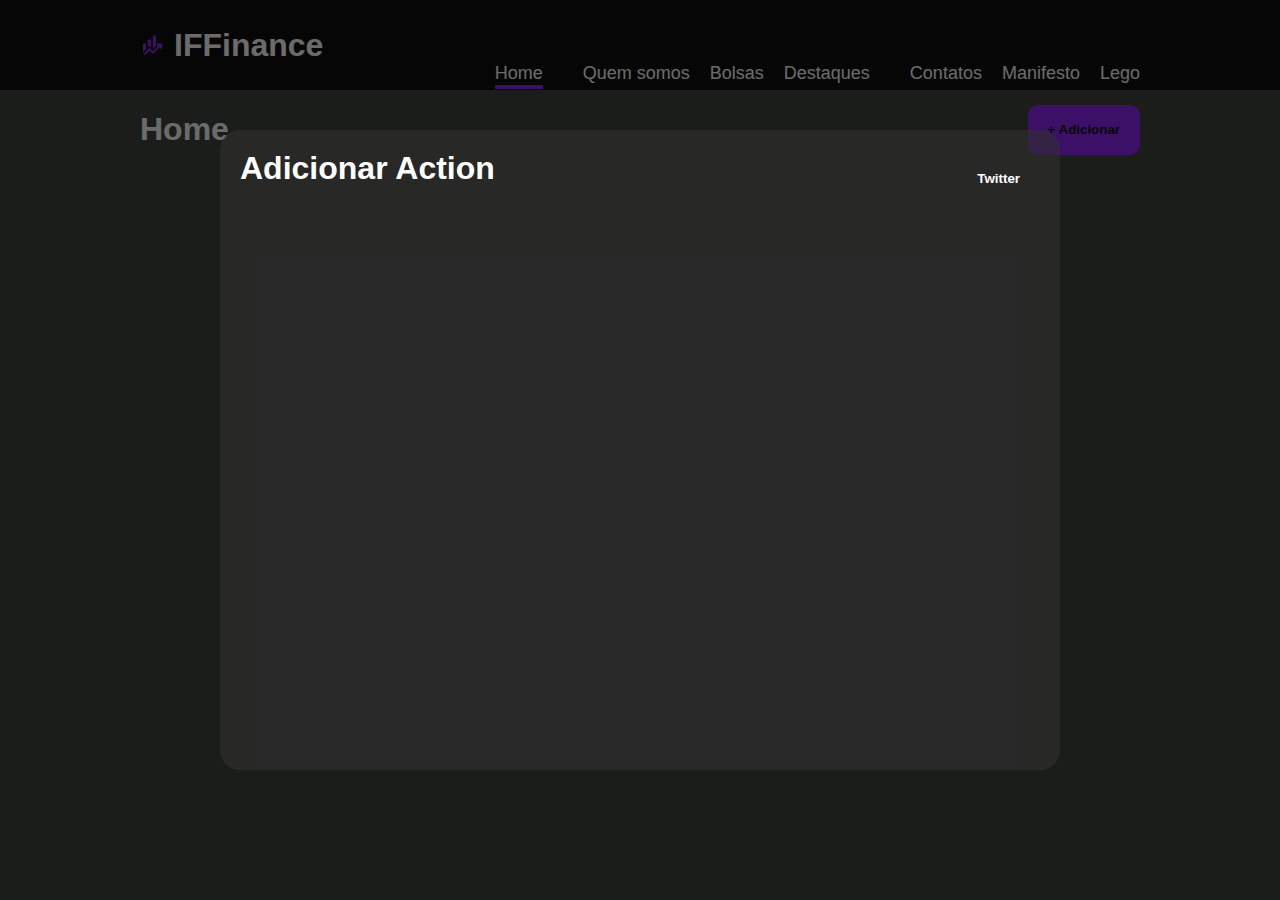
<file: index.html>
<!DOCTYPE html>
<html lang="pt-BR">

 <head>
    <meta charset="UTF-8">
    <meta name="viewport" content="width=device-width, initial-scale=1.0">  
    <link rel="stylesheet" href="if_finance.css">
    <link rel="stylesheet"
href="https://fonts.googleapis.com/css?family=Allerta+Stencil">
    <style>
        @import url('https://fonts.googleapis.com/css2?family=Comic+Neue:ital,wght@0,300;0,400;0,700;1,300;1,400;1,700&display=swap');
        </style>


<script>
    const nome = "Arthur"
    const sobreNome = "Morais"
    const nomecompleto = nome + " " + sobreNome

    const campoEscolhido = 'altura'

    function nomeCompleto (nome, sobreNome){
       
       
       
        return`${nome} ${sobreNome}` 

    }

    const nmcompleto = (nome, sobreNome) => {}




    const user = {
        nome: "Paulinho",
        sobreNome: "da Silva",
        email: "paulo@gmail.com",
        altura: 1.79,
        id: 19,
        'Nome Completo': 'Paulo da Silva',
        idAdmins: [4, 20, 30, 33],
        endereco: {
            rua: "Rua dos Bobos",
            numero: 0
        },
        sobrenome: () => {
            return nome
        }
    }
    const idAdmins = [1, 5, 10, 80, {rua: 'Dos Bodos', numero: 0}]

    console.log(`Olá ${nomeCompleto(user.nome, user.sobreNome)}, seja bem-vindo! ${idAdmins[4].numero}`)
</script>


        <Title> IF Finances </Title>
 </head>
    <body>  
      
        <style> 
            body {
              font-family: "Sofia", sans-serif;
            
            }
        </style>
    <header>
        <div class="wrapper">
            <div id="logo">
                <a href="./index.html">
                 <img src="./img/logo.svg" alt="Logo IF Finance">
                    <h1>IF</span>Finance</h1>
                </a>
            
                </div>
            <nav>
                <ul>
                    <li><a class="active" href="index.html">Home</li>
                        <li><a href="./quem_somos.html">Quem somos</a></li>
                    <li><a href="./bolsas.html">Bolsas</a></li>
                    <li><a href="./destaques.html">Destaques</li>
                    <li><a href="./contatos.html">Contatos</a></li>
                    <li><a href="./Manifesto Comunista.html">Manifesto</a></li>
                    <li><a href="./Lego.html">Lego</a></li>
                </ul>
            </nav>
        </div>
    </header> 
<main>

<div class="wrapper">
   <div class="CentralizandoHome">
    <h1>Home</h1>   
    <button style="height: 50px; border-radius: 10px;" onclick="openModal()" >+ Adicionar</button>
  </div>
</div>
</main>
 <div class="modal" onclick="closeModal()">

    <main>
        <header class="CentralizandoHome">
            <h1>Adicionar Action</h1>
            <button onclick= "closeModal()">Twitter</button>
        </header>

        <form></form>        
    </main>

</div>

    </body>
<script src="./Js/index.js"></script>
</html>
</file>
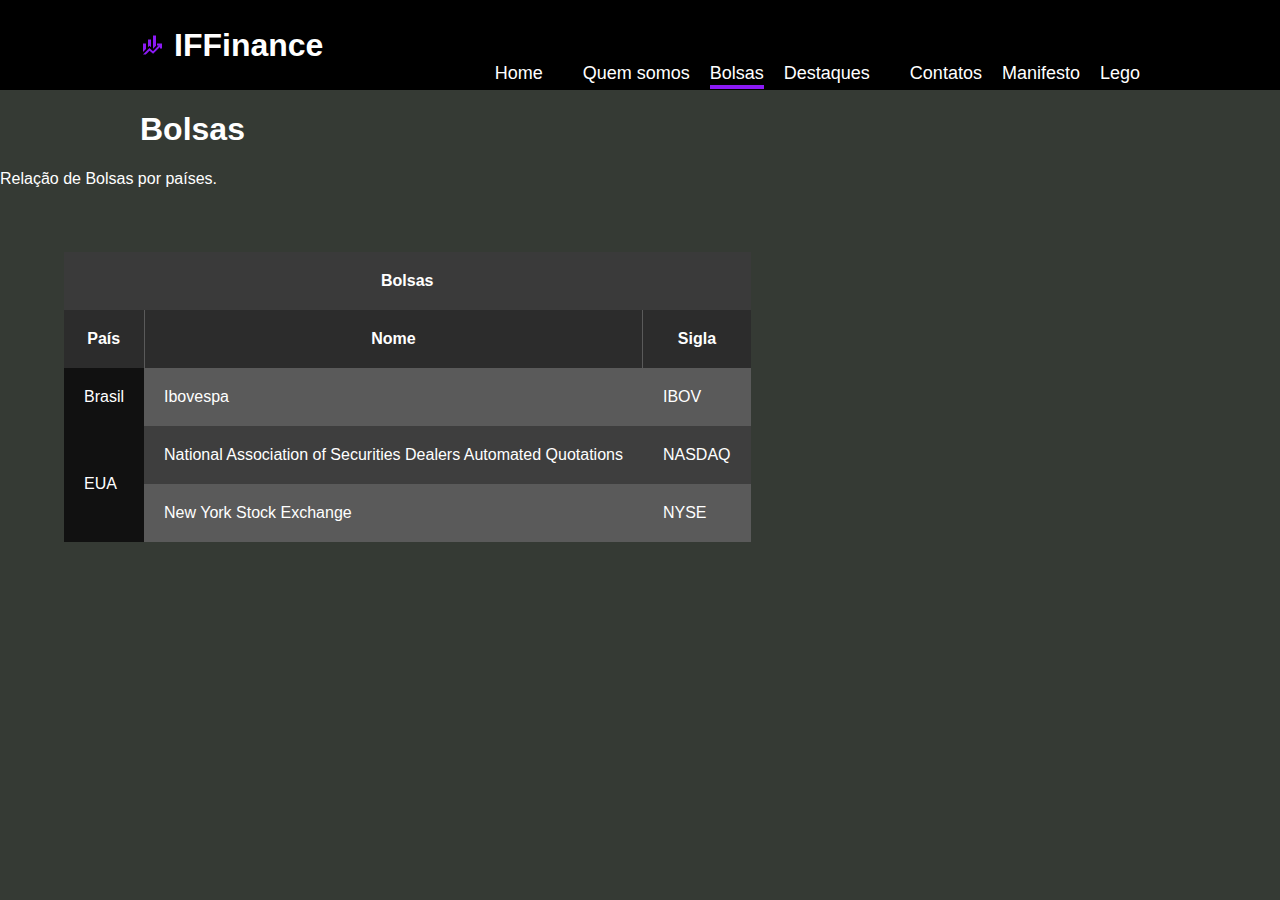
<file: bolsas.html>
<!DOCTYPE html>
<html lang="pt-BR">

 <head>
    <meta charset="UTF-8">
    <meta name="viewport" content="width=device-width, initial-scale=1.0">  
    <link rel="stylesheet" href="if_finance.css">
    <link rel="stylesheet"
href="https://fonts.googleapis.com/css?family=Allerta+Stencil">
    <style>
        @import url('https://fonts.googleapis.com/css2?family=Comic+Neue:ital,wght@0,300;0,400;0,700;1,300;1,400;1,700&display=swap');
        </style>
        <Title> IF Finances </Title>
 </head>
    <body>  
      
        <style> 
            body {
              font-family: "Sofia", sans-serif;
            
            }
        </style>
    <header>
        <div class="wrapper">
            <div id="logo">
                <a href="./index.html">
                 <img src="./img/logo.svg" alt="Logo IF Finance">
                    <h1>IF</span>Finance</h1>
                </a>
            
                </div>
            <nav>
                <ul>
                    <li><a href="index.html">Home</li>
                    <li><a href="./quem_somos.html">Quem somos</a></li>
                    <li><a class="active" href="./bolsas.html">Bolsas</a></li>
                    <li><a href="./destaques.html">Destaques</li>
                    <li><a href="./contatos.html">Contatos</a></li>
                    <li><a href="./Manifesto Comunista.html">Manifesto</a></li>
                    <li><a href="./Lego.html">Lego</a></li>
                </ul>
            </nav>
        </div>
    </header> 
<main>

<div class="wrapper">

    <h1>Bolsas</h1>
    
</div>
<p>Relação de Bolsas por países.<p>

    <table>
        <tr>
            <th colspan="3">Bolsas</th>
        </tr>
        <tr>
            <th class="tb-border-right">País</th>
            <th class="tb-border-right">Nome</th>
            <th>Sigla</th>
        </tr>
        <tr>
            <td class="tb-first-column">Brasil</td>
            <td>Ibovespa</td>
            <td>IBOV</td>
        </tr>
        <tr>
            <td class="tb-first-column" rowspan="2">EUA</td>
            <td>National Association of Securities Dealers Automated Quotations</td>
            <td>NASDAQ</td>
        </tr>
        <tr>
            
            <td>New York Stock Exchange</td>
            <td>NYSE</td>
        </tr>
    </table>
</div>
</main>
</body>
</html>
</file>
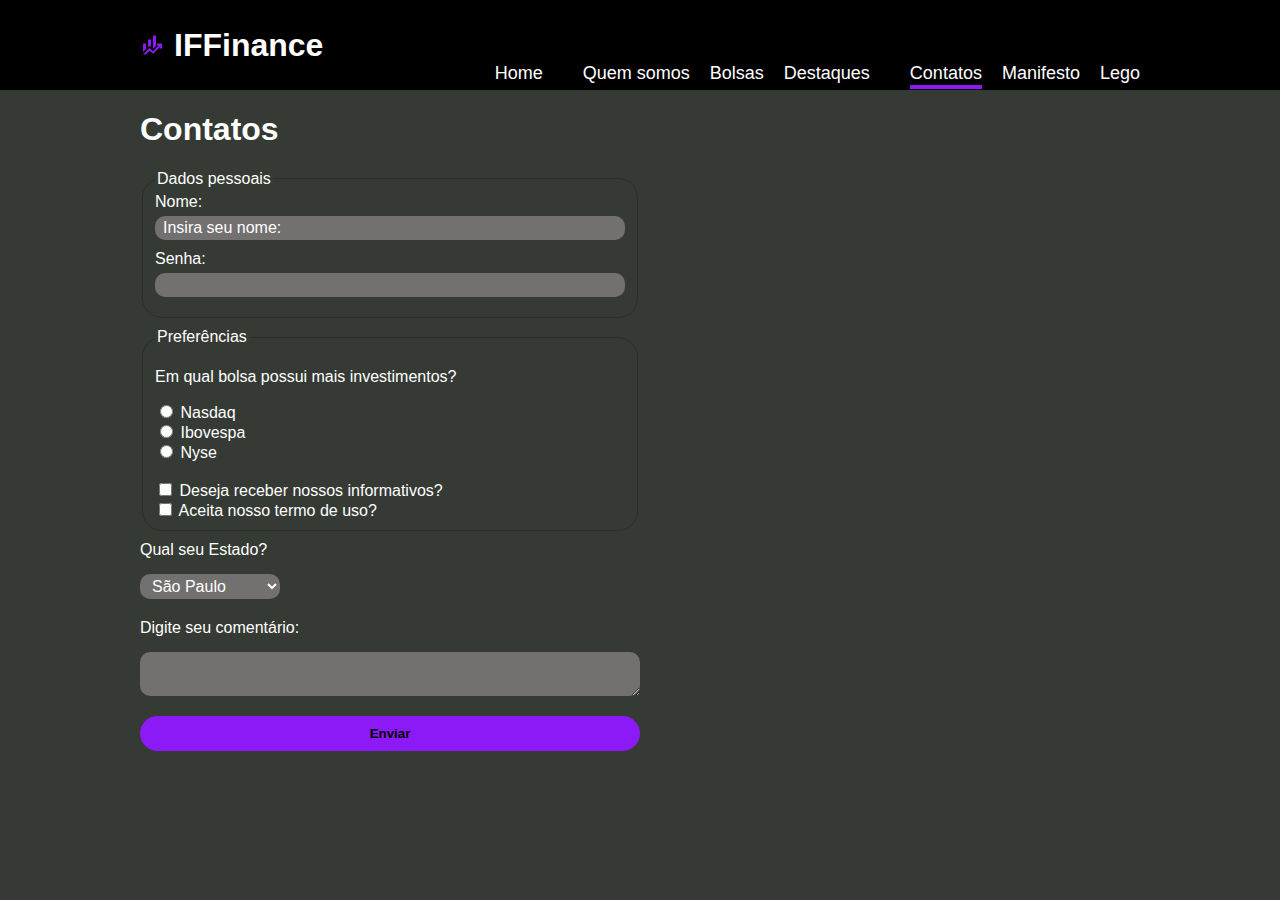
<file: contatos.html>
<!DOCTYPE html>
<html lang="pt-BR">

 <head>
    <meta charset="UTF-8">
    <meta name="viewport" content="width=device-width, initial-scale=1.0">  
    <link rel="stylesheet" href="if_finance.css">
    <link rel="stylesheet"
href="https://fonts.googleapis.com/css?family=Allerta+Stencil">
    <style>
        @import url('https://fonts.googleapis.com/css2?family=Comic+Neue:ital,wght@0,300;0,400;0,700;1,300;1,400;1,700&display=swap');
        </style>
        <Title> IF Finances </Title>
 </head>
    <body>  
      
        <style> 
            body {
              font-family: "Sofia", sans-serif;
            
            }
        </style>
    <header>
        <div class="wrapper">
            <div id="logo">
                <a href="./index.html">
                 <img src="./img/logo.svg" alt="Logo IF Finance">
                    <h1>IF</span>Finance</h1>
                </a>
            
                </div>
            <nav>
                <ul>
                    <li><a href="index.html">Home</li>
                        <li><a href="./quem_somos.html">Quem somos</a></li>
                    <li><a href="./bolsas.html">Bolsas</a></li>
                    <li><a href="./destaques.html">Destaques</li>
                    <li><a class="active" href="./contatos.html">Contatos</a></li>
                    <li><a href="./Manifesto Comunista.html">Manifesto</a></li>
                    <li><a href="./Lego.html">Lego</a></li>
                </ul>
            </nav>
        </div>
    </header> 
<main>

<div class="wrapper">

    <h1>Contatos</h1>
    <form>
        <fieldset>
            <legend>Dados pessoais</legend>
            <label for="nome">Nome:</label>
            <input type="text" id="nome" name="nome" value="Insira seu nome:" placeholder="Insira seu nome">
            <label for="senha">Senha:</label>
            <input type="password" id="senha" name="senha" required>
        </fieldset>

        <fieldset>
            <legend> Preferências</legend>
            <p>Em qual bolsa possui mais investimentos? </p>
            <div>
                <input type="radio" id="nasdaq" name="bolsa" value="nasdaq">
                <label for="nasdaq">Nasdaq</label>
            </div>
            <div>
                <input type="radio" id="ibovespa" name="bolsa" value="ibovespa">
                <label for="ibovespa">Ibovespa</label>
            </div>
            <div>
                <input type="radio" id="nyse" name="bolsa" value="nyse">
                <label for="nyse">Nyse</label>
            </div>
            <br>
            <div>
                <input type="checkbox" id="newsletter" name="news">
                <label for="newsletter">Deseja receber nossos informativos?</label>
            </div>
            <div>
                <input type="checkbox" id="terms" name="terms">
                <label for="terms">Aceita nosso termo de uso?</label>
            </div>
            
        </fieldset>
        <label for="estados">Qual seu Estado?</label>
        <select id="estados" name="estados">
            <option>São Paulo</option>
            <option>Rio de Janeiro</option>
            <option>Minas Gerais</option>
        </select>

        <label for="comentario">Digite seu comentário:</label>
        <textarea id="comentario" name="comentario">    </textarea>

        <input type="submit" value="Enviar">
    

    </form>
</div>

</main>










    </body>

</html>
</file>
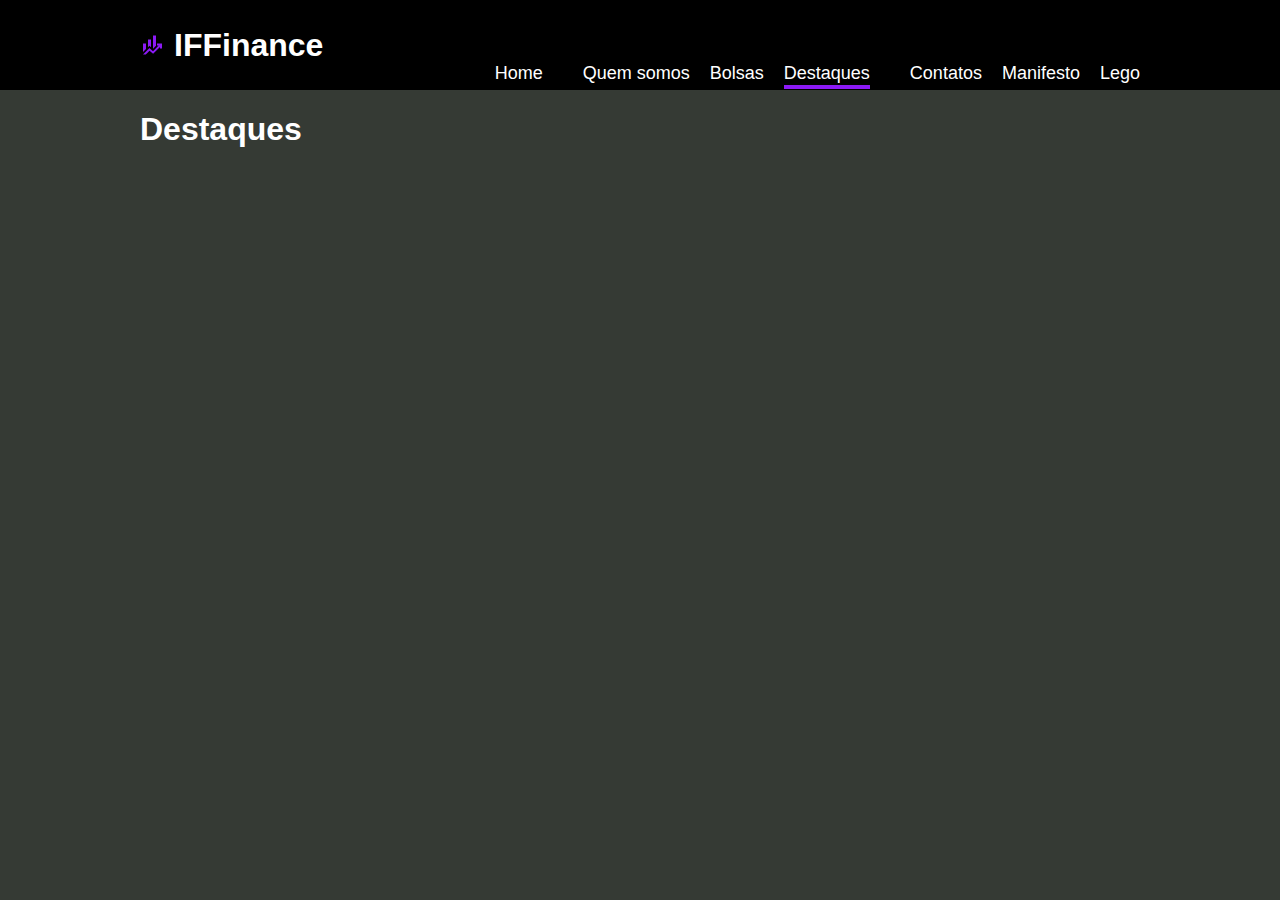
<file: destaques.html>
<!DOCTYPE html>
<html lang="pt-BR">

 <head>
    <meta charset="UTF-8">
    <meta name="viewport" content="width=device-width, initial-scale=1.0">  
    <link rel="stylesheet" href="if_finance.css">
    <link rel="stylesheet"
href="https://fonts.googleapis.com/css?family=Allerta+Stencil">
    <style>
        @import url('https://fonts.googleapis.com/css2?family=Comic+Neue:ital,wght@0,300;0,400;0,700;1,300;1,400;1,700&display=swap');
        </style>
        <Title> IF Finances </Title>
 </head>
    <body>  
      
        <style> 
            body {
              font-family: "Sofia", sans-serif;
            
            }
        </style>
    <header>
        <div class="wrapper">
            <div id="logo">
                <a href="./index.html">
                 <img src="./img/logo.svg" alt="Logo IF Finance">
                    <h1>IF</span>Finance</h1>
                </a>
            
                </div>
            <nav>
                <ul>
                    <li><a href="index.html">Home</li>
                    <li><a href="./quem_somos.html">Quem somos</a></li>
                   <li><a href="./bolsas.html">Bolsas</a></li>
                    <li><a class="active" href="./destaques.html">Destaques</li>
                    <li><a href="./contatos.html">Contatos</a></li>
                    <li><a href="./Manifesto Comunista.html">Manifesto</a></li>
                    <li><a href="./Lego.html">Lego</a></li>
                </ul>
            </nav>
        </div>
    </header> 
<main>

<div class="wrapper">

    <h1>Destaques</h1>
    
</div>

</main>










    </body>

</html>
</file>
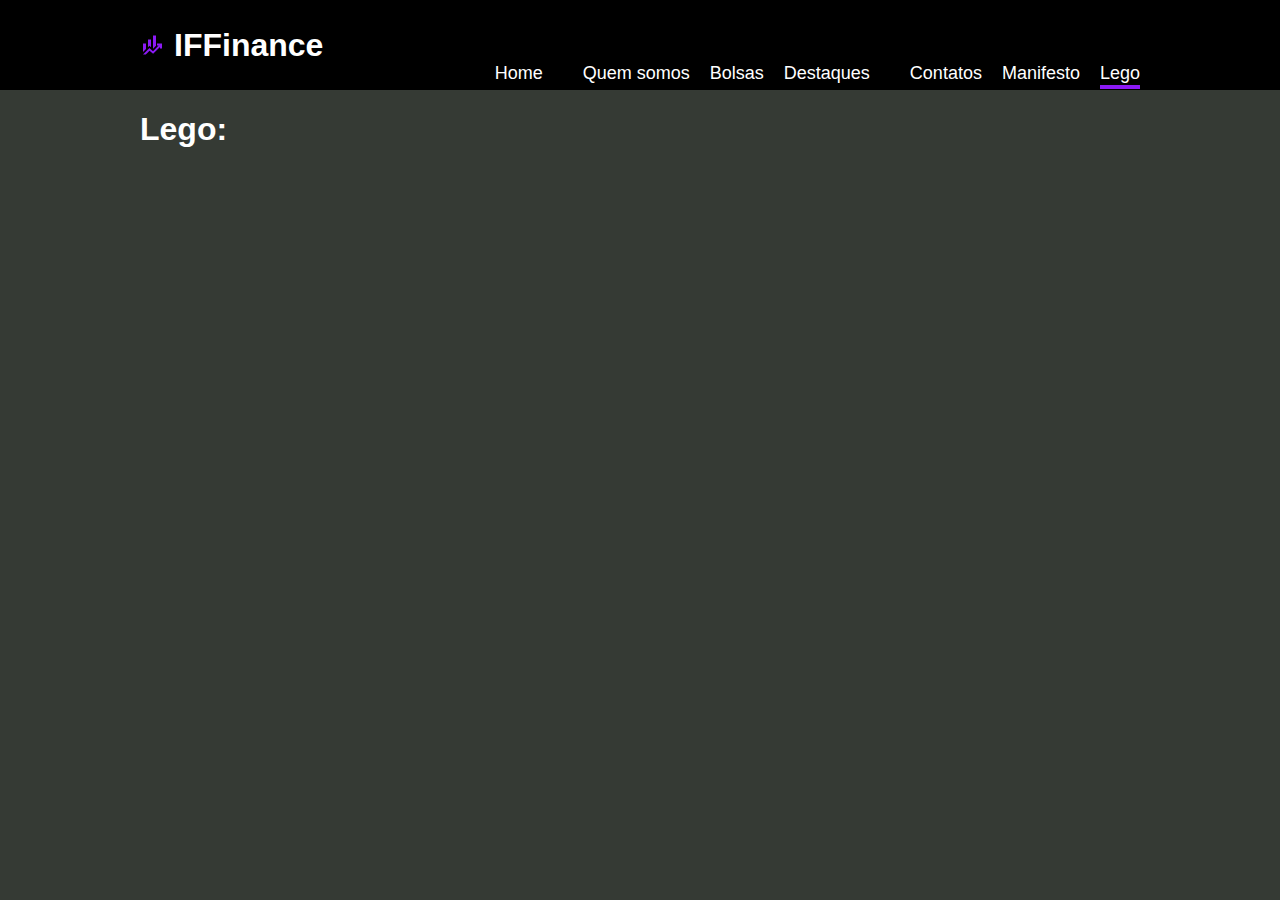
<file: Lego.html>
<!DOCTYPE html>
<html lang="pt-BR">

 <head>
    <meta charset="UTF-8">
    <meta name="viewport" content="width=device-width, initial-scale=1.0">  
    <link rel="stylesheet" href="if_finance.css">
    <link rel="stylesheet"
href="https://fonts.googleapis.com/css?family=Allerta+Stencil">
    <style>
        @import url('https://fonts.googleapis.com/css2?family=Comic+Neue:ital,wght@0,300;0,400;0,700;1,300;1,400;1,700&display=swap');
        </style>
        <Title> IF Finances </Title>
 </head>
    <body>  
      
        <style> 
            body {
              font-family: "Sofia", sans-serif;
            
            }
        </style>
    <header>
        <div class="wrapper">
            <div id="logo">
                <a href="./index.html">
                 <img src="./img/logo.svg" alt="Logo IF Finance">
                    <h1>IF</span>Finance</h1>
                </a>
            
                </div>
            <nav>
                <ul>
                    <li><a href="index.html">Home</li>
                    <li><a href="./quem_somos.html">Quem somos</a></li>
                    <li><a href="./bolsas.html">Bolsas</a></li>
                    <li><a href="./destaques.html">Destaques</li>
                    <li><a href="./contatos.html">Contatos</a></li>
                    <li><a href="./Manifesto Comunista.html">Manifesto</a></li>
                    <li><a class="active" href="./Lego.html">Lego</a></li>
                    
                </ul>
            </nav>
        </div>
    </header> 
<main>

<div class="wrapper">

<h1> Lego: </h1>


</div>
</main>
</body>
</html>
</file>
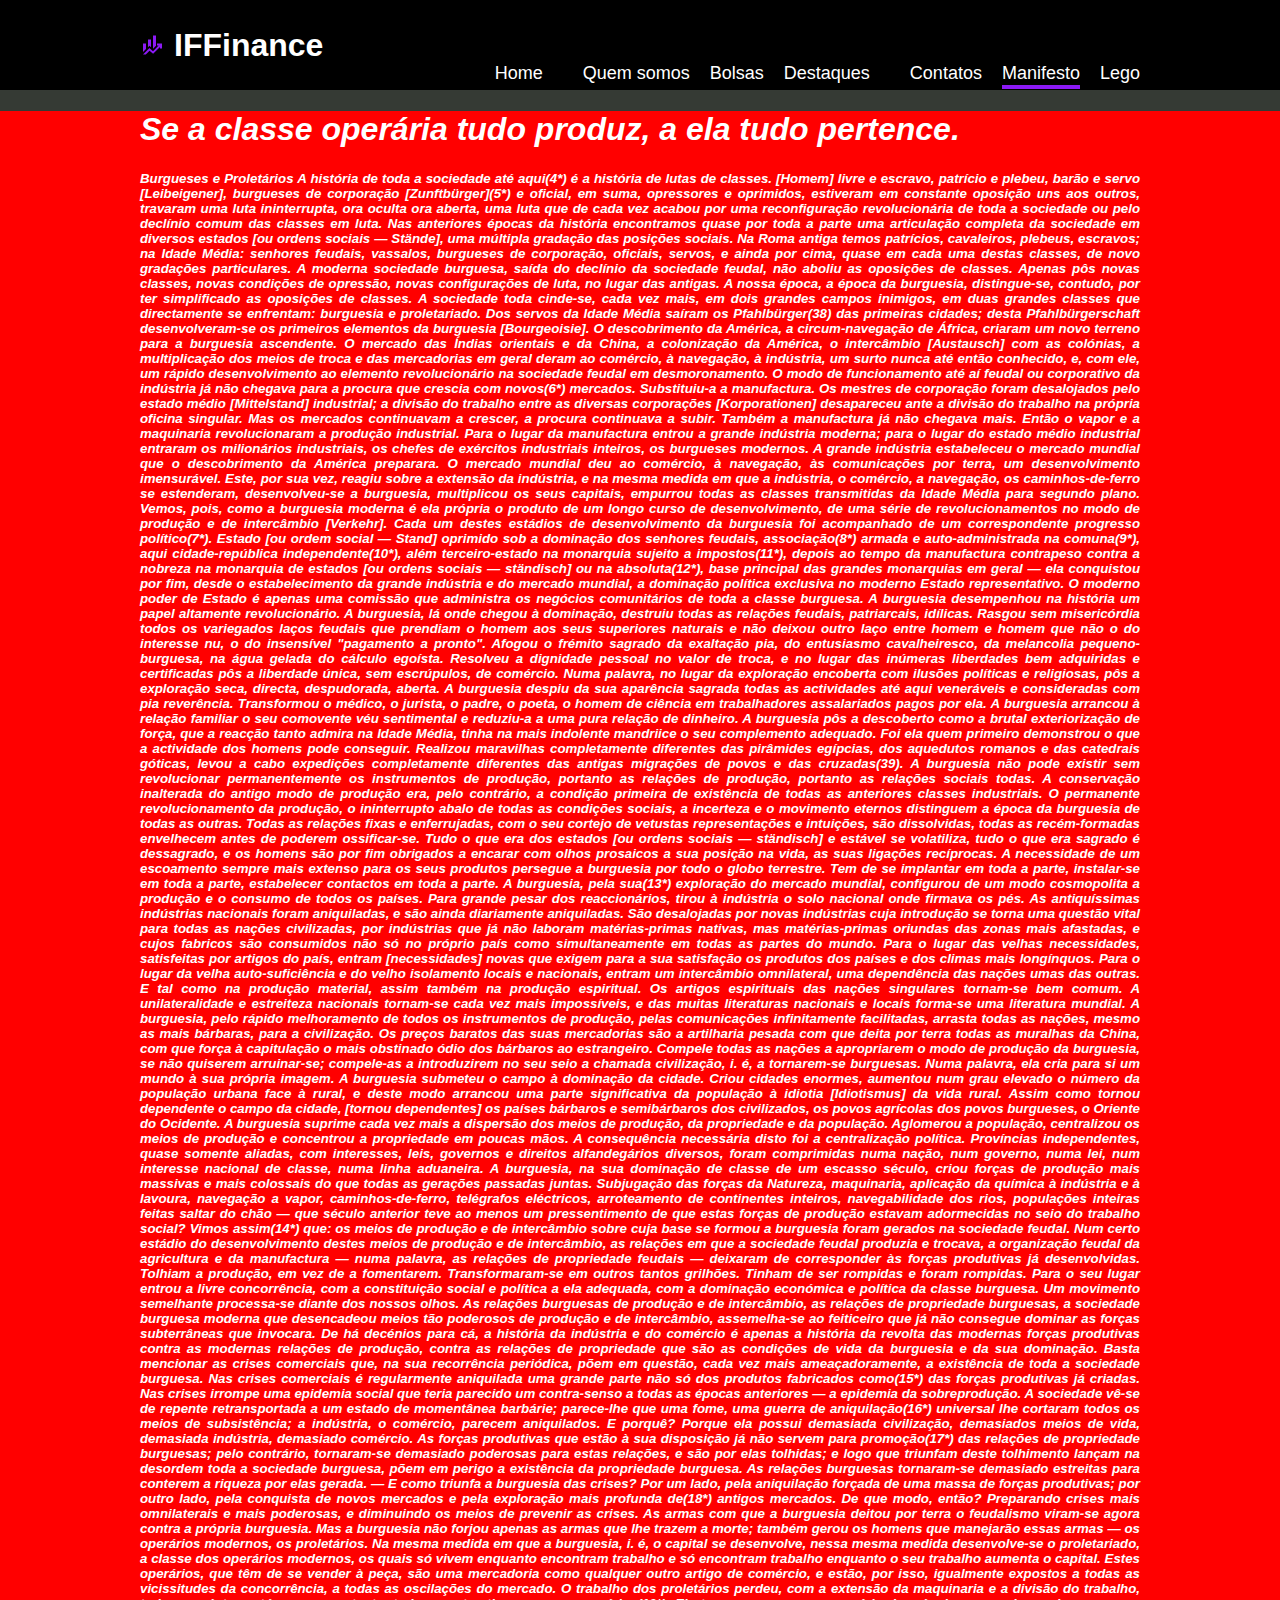
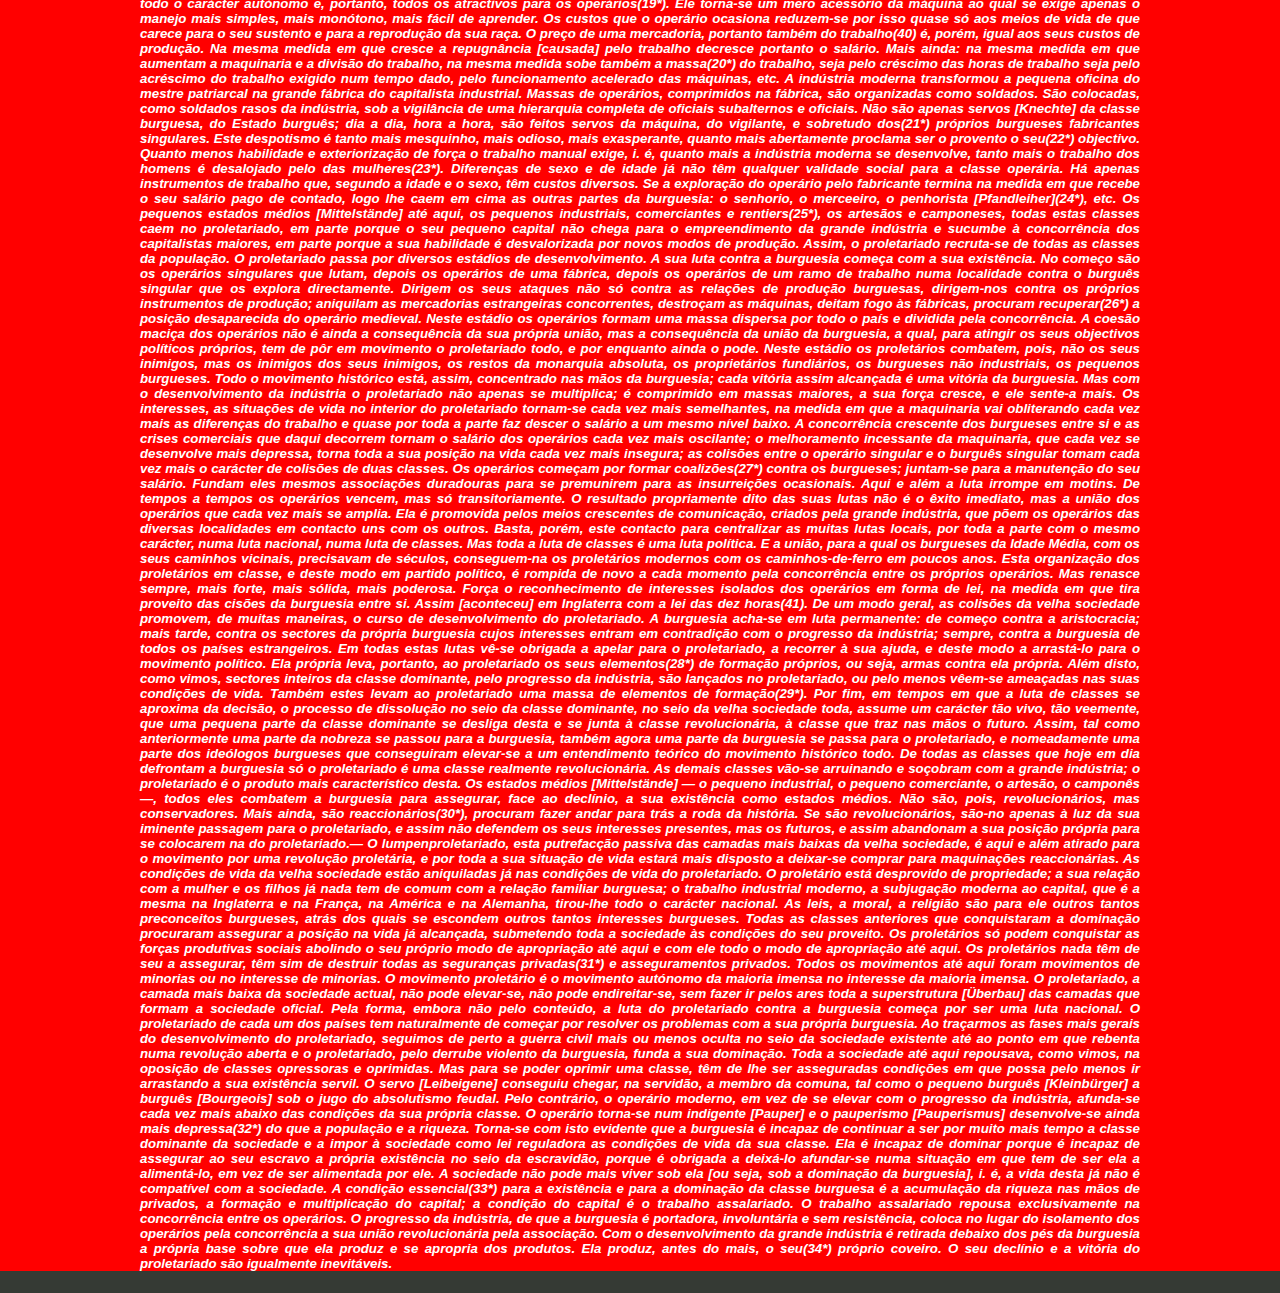
<file: Manifesto Comunista.html>
<!DOCTYPE html>
<html lang="pt-BR">

 <head>
    <meta charset="UTF-8">
    <meta name="viewport" content="width=device-width, initial-scale=1.0">  
    <link rel="stylesheet" href="if_finance.css">
    <link rel="stylesheet"
href="https://fonts.googleapis.com/css?family=Allerta+Stencil">
    <style>
        @import url('https://fonts.googleapis.com/css2?family=Comic+Neue:ital,wght@0,300;0,400;0,700;1,300;1,400;1,700&display=swap');
        </style>
        <Title> IF Finances </Title>
 </head>
    <body>  
      
        <style> 
            body {
              font-family: "Sofia", sans-serif;
            } 
        </style>
    <header>
        <div class="wrapper">
            <div id="logo">
                <a href="./index.html">
                 <img src="./img/logo.svg" alt="Logo IF Finance">
                    <h1>IF</span>Finance</h1>
                </a>
            
                </div>
            <nav>
                <ul>
                    <li><a href="index.html">Home</li>
                        <li><a href="./quem_somos.html">Quem somos</a></li>
                    <li><a href="./bolsas.html">Bolsas</a></li>
                    <li><a  href="./destaques.html">Destaques</li>
                    <li><a href="./contatos.html">Contatos</a></li>
                    <li><a class="active" href="./Manifesto Comunista.html">Manifesto</a></li>
                    <li><a href="./Lego.html">Lego</a></li>
                </ul>
            </nav>
        </div>
    </header> 
<main>

    <div id="manifesto">
<div class="wrapper">
    
    <h1>Se a classe operária tudo produz, a ela tudo pertence.</h1>
    <h5>Burgueses e Proletários
        A história de toda a sociedade até aqui(4*) é a história de lutas de classes.

[Homem] livre e escravo, patrício e plebeu, barão e servo [Leibeigener], burgueses de corporação [Zunftbürger](5*) e oficial, em suma, opressores e oprimidos, estiveram em constante oposição uns aos outros, travaram uma luta ininterrupta, ora oculta ora aberta, uma luta que de cada vez acabou por uma reconfiguração revolucionária de toda a sociedade ou pelo declínio comum das classes em luta.

Nas anteriores épocas da história encontramos quase por toda a parte uma articulação completa da sociedade em diversos estados [ou ordens sociais — Stände], uma múltipla gradação das posições sociais. Na Roma antiga temos patrícios, cavaleiros, plebeus, escravos; na Idade Média: senhores feudais, vassalos, burgueses de corporação, oficiais, servos, e ainda por cima, quase em cada uma destas classes, de novo gradações particulares.

A moderna sociedade burguesa, saída do declínio da sociedade feudal, não aboliu as oposições de classes. Apenas pôs novas classes, novas condições de opressão, novas configurações de luta, no lugar das antigas.

A nossa época, a época da burguesia, distingue-se, contudo, por ter simplificado as oposições de classes. A sociedade toda cinde-se, cada vez mais, em dois grandes campos inimigos, em duas grandes classes que directamente se enfrentam: burguesia e proletariado.

Dos servos da Idade Média saíram os Pfahlbürger(38) das primeiras cidades; desta Pfahlbürgerschaft desenvolveram-se os primeiros elementos da burguesia [Bourgeoisie].

O descobrimento da América, a circum-navegação de África, criaram um novo terreno para a burguesia ascendente. O mercado das Índias orientais e da China, a colonização da América, o intercâmbio [Austausch] com as colónias, a multiplicação dos meios de troca e das mercadorias em geral deram ao comércio, à navegação, à indústria, um surto nunca até então conhecido, e, com ele, um rápido desenvolvimento ao elemento revolucionário na sociedade feudal em desmoronamento.

O modo de funcionamento até aí feudal ou corporativo da indústria já não chegava para a procura que crescia com novos(6*) mercados. Substituiu-a a manufactura. Os mestres de corporação foram desalojados pelo estado médio [Mittelstand] industrial; a divisão do trabalho entre as diversas corporações [Korporationen] desapareceu ante a divisão do trabalho na própria oficina singular.

Mas os mercados continuavam a crescer, a procura continuava a subir. Também a manufactura já não chegava mais. Então o vapor e a maquinaria revolucionaram a produção industrial. Para o lugar da manufactura entrou a grande indústria moderna; para o lugar do estado médio industrial entraram os milionários industriais, os chefes de exércitos industriais inteiros, os burgueses modernos.

A grande indústria estabeleceu o mercado mundial que o descobrimento da América preparara. O mercado mundial deu ao comércio, à navegação, às comunicações por terra, um desenvolvimento imensurável. Este, por sua vez, reagiu sobre a extensão da indústria, e na mesma medida em que a indústria, o comércio, a navegação, os caminhos-de-ferro se estenderam, desenvolveu-se a burguesia, multiplicou os seus capitais, empurrou todas as classes transmitidas da Idade Média para segundo plano.

Vemos, pois, como a burguesia moderna é ela própria o produto de um longo curso de desenvolvimento, de uma série de revolucionamentos no modo de produção e de intercâmbio [Verkehr].

Cada um destes estádios de desenvolvimento da burguesia foi acompanhado de um correspondente progresso político(7*). Estado [ou ordem social — Stand] oprimido sob a dominação dos senhores feudais, associação(8*) armada e auto-administrada na comuna(9*), aqui cidade-república independente(10*), além terceiro-estado na monarquia sujeito a impostos(11*), depois ao tempo da manufactura contrapeso contra a nobreza na monarquia de estados [ou ordens sociais — ständisch] ou na absoluta(12*), base principal das grandes monarquias em geral — ela conquistou por fim, desde o estabelecimento da grande indústria e do mercado mundial, a dominação política exclusiva no moderno Estado representativo. O moderno poder de Estado é apenas uma comissão que administra os negócios comunitários de toda a classe burguesa.

A burguesia desempenhou na história um papel altamente revolucionário.

A burguesia, lá onde chegou à dominação, destruiu todas as relações feudais, patriarcais, idílicas. Rasgou sem misericórdia todos os variegados laços feudais que prendiam o homem aos seus superiores naturais e não deixou outro laço entre homem e homem que não o do interesse nu, o do insensível "pagamento a pronto". Afogou o frémito sagrado da exaltação pia, do entusiasmo cavalheiresco, da melancolia pequeno-burguesa, na água gelada do cálculo egoísta. Resolveu a dignidade pessoal no valor de troca, e no lugar das inúmeras liberdades bem adquiridas e certificadas pôs a liberdade única, sem escrúpulos, de comércio. Numa palavra, no lugar da exploração encoberta com ilusões políticas e religiosas, pôs a exploração seca, directa, despudorada, aberta.

A burguesia despiu da sua aparência sagrada todas as actividades até aqui veneráveis e consideradas com pia reverência. Transformou o médico, o jurista, o padre, o poeta, o homem de ciência em trabalhadores assalariados pagos por ela.

A burguesia arrancou à relação familiar o seu comovente véu sentimental e reduziu-a a uma pura relação de dinheiro.

A burguesia pôs a descoberto como a brutal exteriorização de força, que a reacção tanto admira na Idade Média, tinha na mais indolente mandriice o seu complemento adequado. Foi ela quem primeiro demonstrou o que a actividade dos homens pode conseguir. Realizou maravilhas completamente diferentes das pirâmides egípcias, dos aquedutos romanos e das catedrais góticas, levou a cabo expedições completamente diferentes das antigas migrações de povos e das cruzadas(39).

A burguesia não pode existir sem revolucionar permanentemente os instrumentos de produção, portanto as relações de produção, portanto as relações sociais todas. A conservação inalterada do antigo modo de produção era, pelo contrário, a condição primeira de existência de todas as anteriores classes industriais. O permanente revolucionamento da produção, o ininterrupto abalo de todas as condições sociais, a incerteza e o movimento eternos distinguem a época da burguesia de todas as outras. Todas as relações fixas e enferrujadas, com o seu cortejo de vetustas representações e intuições, são dissolvidas, todas as recém-formadas envelhecem antes de poderem ossificar-se. Tudo o que era dos estados [ou ordens sociais — ständisch] e estável se volatiliza, tudo o que era sagrado é dessagrado, e os homens são por fim obrigados a encarar com olhos prosaicos a sua posição na vida, as suas ligações recíprocas.

A necessidade de um escoamento sempre mais extenso para os seus produtos persegue a burguesia por todo o globo terrestre. Tem de se implantar em toda a parte, instalar-se em toda a parte, estabelecer contactos em toda a parte.

A burguesia, pela sua(13*) exploração do mercado mundial, configurou de um modo cosmopolita a produção e o consumo de todos os países. Para grande pesar dos reaccionários, tirou à indústria o solo nacional onde firmava os pés. As antiquíssimas indústrias nacionais foram aniquiladas, e são ainda diariamente aniquiladas. São desalojadas por novas indústrias cuja introdução se torna uma questão vital para todas as nações civilizadas, por indústrias que já não laboram matérias-primas nativas, mas matérias-primas oriundas das zonas mais afastadas, e cujos fabricos são consumidos não só no próprio país como simultaneamente em todas as partes do mundo. Para o lugar das velhas necessidades, satisfeitas por artigos do país, entram [necessidades] novas que exigem para a sua satisfação os produtos dos países e dos climas mais longínquos. Para o lugar da velha auto-suficiência e do velho isolamento locais e nacionais, entram um intercâmbio omnilateral, uma dependência das nações umas das outras. E tal como na produção material, assim também na produção espiritual. Os artigos espirituais das nações singulares tornam-se bem comum. A unilateralidade e estreiteza nacionais tornam-se cada vez mais impossíveis, e das muitas literaturas nacionais e locais forma-se uma literatura mundial.

A burguesia, pelo rápido melhoramento de todos os instrumentos de produção, pelas comunicações infinitamente facilitadas, arrasta todas as nações, mesmo as mais bárbaras, para a civilização. Os preços baratos das suas mercadorias são a artilharia pesada com que deita por terra todas as muralhas da China, com que força à capitulação o mais obstinado ódio dos bárbaros ao estrangeiro. Compele todas as nações a apropriarem o modo de produção da burguesia, se não quiserem arruinar-se; compele-as a introduzirem no seu seio a chamada civilização, i. é, a tornarem-se burguesas. Numa palavra, ela cria para si um mundo à sua própria imagem.

A burguesia submeteu o campo à dominação da cidade. Criou cidades enormes, aumentou num grau elevado o número da população urbana face à rural, e deste modo arrancou uma parte significativa da população à idiotia [Idiotismus] da vida rural. Assim como tornou dependente o campo da cidade, [tornou dependentes] os países bárbaros e semibárbaros dos civilizados, os povos agrícolas dos povos burgueses, o Oriente do Ocidente.

A burguesia suprime cada vez mais a dispersão dos meios de produção, da propriedade e da população. Aglomerou a população, centralizou os meios de produção e concentrou a propriedade em poucas mãos. A consequência necessária disto foi a centralização política. Províncias independentes, quase somente aliadas, com interesses, leis, governos e direitos alfandegários diversos, foram comprimidas numa nação, num governo, numa lei, num interesse nacional de classe, numa linha aduaneira.

A burguesia, na sua dominação de classe de um escasso século, criou forças de produção mais massivas e mais colossais do que todas as gerações passadas juntas. Subjugação das forças da Natureza, maquinaria, aplicação da química à indústria e à lavoura, navegação a vapor, caminhos-de-ferro, telégrafos eléctricos, arroteamento de continentes inteiros, navegabilidade dos rios, populações inteiras feitas saltar do chão — que século anterior teve ao menos um pressentimento de que estas forças de produção estavam adormecidas no seio do trabalho social?

Vimos assim(14*) que: os meios de produção e de intercâmbio sobre cuja base se formou a burguesia foram gerados na sociedade feudal. Num certo estádio do desenvolvimento destes meios de produção e de intercâmbio, as relações em que a sociedade feudal produzia e trocava, a organização feudal da agricultura e da manufactura — numa palavra, as relações de propriedade feudais — deixaram de corresponder às forças produtivas já desenvolvidas. Tolhiam a produção, em vez de a fomentarem. Transformaram-se em outros tantos grilhões. Tinham de ser rompidas e foram rompidas.

Para o seu lugar entrou a livre concorrência, com a constituição social e política a ela adequada, com a dominação económica e política da classe burguesa.

Um movimento semelhante processa-se diante dos nossos olhos. As relações burguesas de produção e de intercâmbio, as relações de propriedade burguesas, a sociedade burguesa moderna que desencadeou meios tão poderosos de produção e de intercâmbio, assemelha-se ao feiticeiro que já não consegue dominar as forças subterrâneas que invocara. De há decénios para cá, a história da indústria e do comércio é apenas a história da revolta das modernas forças produtivas contra as modernas relações de produção, contra as relações de propriedade que são as condições de vida da burguesia e da sua dominação. Basta mencionar as crises comerciais que, na sua recorrência periódica, põem em questão, cada vez mais ameaçadoramente, a existência de toda a sociedade burguesa. Nas crises comerciais é regularmente aniquilada uma grande parte não só dos produtos fabricados como(15*) das forças produtivas já criadas. Nas crises irrompe uma epidemia social que teria parecido um contra-senso a todas as épocas anteriores — a epidemia da sobreprodução. A sociedade vê-se de repente retransportada a um estado de momentânea barbárie; parece-lhe que uma fome, uma guerra de aniquilação(16*) universal lhe cortaram todos os meios de subsistência; a indústria, o comércio, parecem aniquilados. E porquê? Porque ela possui demasiada civilização, demasiados meios de vida, demasiada indústria, demasiado comércio. As forças produtivas que estão à sua disposição já não servem para promoção(17*) das relações de propriedade burguesas; pelo contrário, tornaram-se demasiado poderosas para estas relações, e são por elas tolhidas; e logo que triunfam deste tolhimento lançam na desordem toda a sociedade burguesa, põem em perigo a existência da propriedade burguesa. As relações burguesas tornaram-se demasiado estreitas para conterem a riqueza por elas gerada. — E como triunfa a burguesia das crises? Por um lado, pela aniquilação forçada de uma massa de forças produtivas; por outro lado, pela conquista de novos mercados e pela exploração mais profunda de(18*) antigos mercados. De que modo, então? Preparando crises mais omnilaterais e mais poderosas, e diminuindo os meios de prevenir as crises.

As armas com que a burguesia deitou por terra o feudalismo viram-se agora contra a própria burguesia.

Mas a burguesia não forjou apenas as armas que lhe trazem a morte; também gerou os homens que manejarão essas armas — os operários modernos, os proletários.

Na mesma medida em que a burguesia, i. é, o capital se desenvolve, nessa mesma medida desenvolve-se o proletariado, a classe dos operários modernos, os quais só vivem enquanto encontram trabalho e só encontram trabalho enquanto o seu trabalho aumenta o capital. Estes operários, que têm de se vender à peça, são uma mercadoria como qualquer outro artigo de comércio, e estão, por isso, igualmente expostos a todas as vicissitudes da concorrência, a todas as oscilações do mercado.

O trabalho dos proletários perdeu, com a extensão da maquinaria e a divisão do trabalho, todo o carácter autónomo e, portanto, todos os atractivos para os operários(19*). Ele torna-se um mero acessório da máquina ao qual se exige apenas o manejo mais simples, mais monótono, mais fácil de aprender. Os custos que o operário ocasiona reduzem-se por isso quase só aos meios de vida de que carece para o seu sustento e para a reprodução da sua raça. O preço de uma mercadoria, portanto também do trabalho(40) é, porém, igual aos seus custos de produção. Na mesma medida em que cresce a repugnância [causada] pelo trabalho decresce portanto o salário. Mais ainda: na mesma medida em que aumentam a maquinaria e a divisão do trabalho, na mesma medida sobe também a massa(20*) do trabalho, seja pelo créscimo das horas de trabalho seja pelo acréscimo do trabalho exigido num tempo dado, pelo funcionamento acelerado das máquinas, etc.

A indústria moderna transformou a pequena oficina do mestre patriarcal na grande fábrica do capitalista industrial. Massas de operários, comprimidos na fábrica, são organizadas como soldados. São colocadas, como soldados rasos da indústria, sob a vigilância de uma hierarquia completa de oficiais subalternos e oficiais. Não são apenas servos [Knechte] da classe burguesa, do Estado burguês; dia a dia, hora a hora, são feitos servos da máquina, do vigilante, e sobretudo dos(21*) próprios burgueses fabricantes singulares. Este despotismo é tanto mais mesquinho, mais odioso, mais exasperante, quanto mais abertamente proclama ser o provento o seu(22*) objectivo.

Quanto menos habilidade e exteriorização de força o trabalho manual exige, i. é, quanto mais a indústria moderna se desenvolve, tanto mais o trabalho dos homens é desalojado pelo das mulheres(23*). Diferenças de sexo e de idade já não têm qualquer validade social para a classe operária. Há apenas instrumentos de trabalho que, segundo a idade e o sexo, têm custos diversos.

Se a exploração do operário pelo fabricante termina na medida em que recebe o seu salário pago de contado, logo lhe caem em cima as outras partes da burguesia: o senhorio, o merceeiro, o penhorista [Pfandleiher](24*), etc.

Os pequenos estados médios [Mittelstände] até aqui, os pequenos industriais, comerciantes e rentiers(25*), os artesãos e camponeses, todas estas classes caem no proletariado, em parte porque o seu pequeno capital não chega para o empreendimento da grande indústria e sucumbe à concorrência dos capitalistas maiores, em parte porque a sua habilidade é desvalorizada por novos modos de produção. Assim, o proletariado recruta-se de todas as classes da população.

O proletariado passa por diversos estádios de desenvolvimento. A sua luta contra a burguesia começa com a sua existência.

No começo são os operários singulares que lutam, depois os operários de uma fábrica, depois os operários de um ramo de trabalho numa localidade contra o burguês singular que os explora directamente. Dirigem os seus ataques não só contra as relações de produção burguesas, dirigem-nos contra os próprios instrumentos de produção; aniquilam as mercadorias estrangeiras concorrentes, destroçam as máquinas, deitam fogo às fábricas, procuram recuperar(26*) a posição desaparecida do operário medieval. Neste estádio os operários formam uma massa dispersa por todo o país e dividida pela concorrência. A coesão maciça dos operários não é ainda a consequência da sua própria união, mas a consequência da união da burguesia, a qual, para atingir os seus objectivos políticos próprios, tem de pôr em movimento o proletariado todo, e por enquanto ainda o pode. Neste estádio os proletários combatem, pois, não os seus inimigos, mas os inimigos dos seus inimigos, os restos da monarquia absoluta, os proprietários fundiários, os burgueses não industriais, os pequenos burgueses. Todo o movimento histórico está, assim, concentrado nas mãos da burguesia; cada vitória assim alcançada é uma vitória da burguesia.

Mas com o desenvolvimento da indústria o proletariado não apenas se multiplica; é comprimido em massas maiores, a sua força cresce, e ele sente-a mais. Os interesses, as situações de vida no interior do proletariado tornam-se cada vez mais semelhantes, na medida em que a maquinaria vai obliterando cada vez mais as diferenças do trabalho e quase por toda a parte faz descer o salário a um mesmo nível baixo. A concorrência crescente dos burgueses entre si e as crises comerciais que daqui decorrem tornam o salário dos operários cada vez mais oscilante; o melhoramento incessante da maquinaria, que cada vez se desenvolve mais depressa, torna toda a sua posição na vida cada vez mais insegura; as colisões entre o operário singular e o burguês singular tomam cada vez mais o carácter de colisões de duas classes. Os operários começam por formar coalizões(27*) contra os burgueses; juntam-se para a manutenção do seu salário. Fundam eles mesmos associações duradouras para se premunirem para as insurreições ocasionais. Aqui e além a luta irrompe em motins.

De tempos a tempos os operários vencem, mas só transitoriamente. O resultado propriamente dito das suas lutas não é o êxito imediato, mas a união dos operários que cada vez mais se amplia. Ela é promovida pelos meios crescentes de comunicação, criados pela grande indústria, que põem os operários das diversas localidades em contacto uns com os outros. Basta, porém, este contacto para centralizar as muitas lutas locais, por toda a parte com o mesmo carácter, numa luta nacional, numa luta de classes. Mas toda a luta de classes é uma luta política. E a união, para a qual os burgueses da Idade Média, com os seus caminhos vicinais, precisavam de séculos, conseguem-na os proletários modernos com os caminhos-de-ferro em poucos anos.

Esta organização dos proletários em classe, e deste modo em partido político, é rompida de novo a cada momento pela concorrência entre os próprios operários. Mas renasce sempre, mais forte, mais sólida, mais poderosa. Força o reconhecimento de interesses isolados dos operários em forma de lei, na medida em que tira proveito das cisões da burguesia entre si. Assim [aconteceu] em Inglaterra com a lei das dez horas(41).

De um modo geral, as colisões da velha sociedade promovem, de muitas maneiras, o curso de desenvolvimento do proletariado. A burguesia acha-se em luta permanente: de começo contra a aristocracia; mais tarde, contra os sectores da própria burguesia cujos interesses entram em contradição com o progresso da indústria; sempre, contra a burguesia de todos os países estrangeiros. Em todas estas lutas vê-se obrigada a apelar para o proletariado, a recorrer à sua ajuda, e deste modo a arrastá-lo para o movimento político. Ela própria leva, portanto, ao proletariado os seus elementos(28*) de formação próprios, ou seja, armas contra ela própria.

Além disto, como vimos, sectores inteiros da classe dominante, pelo progresso da indústria, são lançados no proletariado, ou pelo menos vêem-se ameaçadas nas suas condições de vida. Também estes levam ao proletariado uma massa de elementos de formação(29*).

Por fim, em tempos em que a luta de classes se aproxima da decisão, o processo de dissolução no seio da classe dominante, no seio da velha sociedade toda, assume um carácter tão vivo, tão veemente, que uma pequena parte da classe dominante se desliga desta e se junta à classe revolucionária, à classe que traz nas mãos o futuro. Assim, tal como anteriormente uma parte da nobreza se passou para a burguesia, também agora uma parte da burguesia se passa para o proletariado, e nomeadamente uma parte dos ideólogos burgueses que conseguiram elevar-se a um entendimento teórico do movimento histórico todo.

De todas as classes que hoje em dia defrontam a burguesia só o proletariado é uma classe realmente revolucionária. As demais classes vão-se arruinando e soçobram com a grande indústria; o proletariado é o produto mais característico desta.

Os estados médios [Mittelstände] — o pequeno industrial, o pequeno comerciante, o artesão, o camponês —, todos eles combatem a burguesia para assegurar, face ao declínio, a sua existência como estados médios. Não são, pois, revolucionários, mas conservadores. Mais ainda, são reaccionários(30*), procuram fazer andar para trás a roda da história. Se são revolucionários, são-no apenas à luz da sua iminente passagem para o proletariado, e assim não defendem os seus interesses presentes, mas os futuros, e assim abandonam a sua posição própria para se colocarem na do proletariado.—

O lumpenproletariado, esta putrefacção passiva das camadas mais baixas da velha sociedade, é aqui e além atirado para o movimento por uma revolução proletária, e por toda a sua situação de vida estará mais disposto a deixar-se comprar para maquinações reaccionárias.

As condições de vida da velha sociedade estão aniquiladas já nas condições de vida do proletariado. O proletário está desprovido de propriedade; a sua relação com a mulher e os filhos já nada tem de comum com a relação familiar burguesa; o trabalho industrial moderno, a subjugação moderna ao capital, que é a mesma na Inglaterra e na França, na América e na Alemanha, tirou-lhe todo o carácter nacional. As leis, a moral, a religião são para ele outros tantos preconceitos burgueses, atrás dos quais se escondem outros tantos interesses burgueses.

Todas as classes anteriores que conquistaram a dominação procuraram assegurar a posição na vida já alcançada, submetendo toda a sociedade às condições do seu proveito. Os proletários só podem conquistar as forças produtivas sociais abolindo o seu próprio modo de apropriação até aqui e com ele todo o modo de apropriação até aqui. Os proletários nada têm de seu a assegurar, têm sim de destruir todas as seguranças privadas(31*) e asseguramentos privados.

Todos os movimentos até aqui foram movimentos de minorias ou no interesse de minorias. O movimento proletário é o movimento autónomo da maioria imensa no interesse da maioria imensa. O proletariado, a camada mais baixa da sociedade actual, não pode elevar-se, não pode endireitar-se, sem fazer ir pelos ares toda a superstrutura [Überbau] das camadas que formam a sociedade oficial. Pela forma, embora não pelo conteúdo, a luta do proletariado contra a burguesia começa por ser uma luta nacional. O proletariado de cada um dos países tem naturalmente de começar por resolver os problemas com a sua própria burguesia.

Ao traçarmos as fases mais gerais do desenvolvimento do proletariado, seguimos de perto a guerra civil mais ou menos oculta no seio da sociedade existente até ao ponto em que rebenta numa revolução aberta e o proletariado, pelo derrube violento da burguesia, funda a sua dominação.

Toda a sociedade até aqui repousava, como vimos, na oposição de classes opressoras e oprimidas. Mas para se poder oprimir uma classe, têm de lhe ser asseguradas condições em que possa pelo menos ir arrastando a sua existência servil. O servo [Leibeigene] conseguiu chegar, na servidão, a membro da comuna, tal como o pequeno burguês [Kleinbürger] a burguês [Bourgeois] sob o jugo do absolutismo feudal. Pelo contrário, o operário moderno, em vez de se elevar com o progresso da indústria, afunda-se cada vez mais abaixo das condições da sua própria classe. O operário torna-se num indigente [Pauper] e o pauperismo [Pauperismus] desenvolve-se ainda mais depressa(32*) do que a população e a riqueza. Torna-se com isto evidente que a burguesia é incapaz de continuar a ser por muito mais tempo a classe dominante da sociedade e a impor à sociedade como lei reguladora as condições de vida da sua classe. Ela é incapaz de dominar porque é incapaz de assegurar ao seu escravo a própria existência no seio da escravidão, porque é obrigada a deixá-lo afundar-se numa situação em que tem de ser ela a alimentá-lo, em vez de ser alimentada por ele. A sociedade não pode mais viver sob ela [ou seja, sob a dominação da burguesia], i. é, a vida desta já não é compatível com a sociedade.

A condição essencial(33*) para a existência e para a dominação da classe burguesa é a acumulação da riqueza nas mãos de privados, a formação e multiplicação do capital; a condição do capital é o trabalho assalariado. O trabalho assalariado repousa exclusivamente na concorrência entre os operários. O progresso da indústria, de que a burguesia é portadora, involuntária e sem resistência, coloca no lugar do isolamento dos operários pela concorrência a sua união revolucionária pela associação. Com o desenvolvimento da grande indústria é retirada debaixo dos pés da burguesia a própria base sobre que ela produz e se apropria dos produtos. Ela produz, antes do mais, o seu(34*) próprio coveiro. O seu declínio e a vitória do proletariado são igualmente inevitáveis. </h5>
  </div>
     </div>
       </div>


</main>










    </body>

</html>
</file>
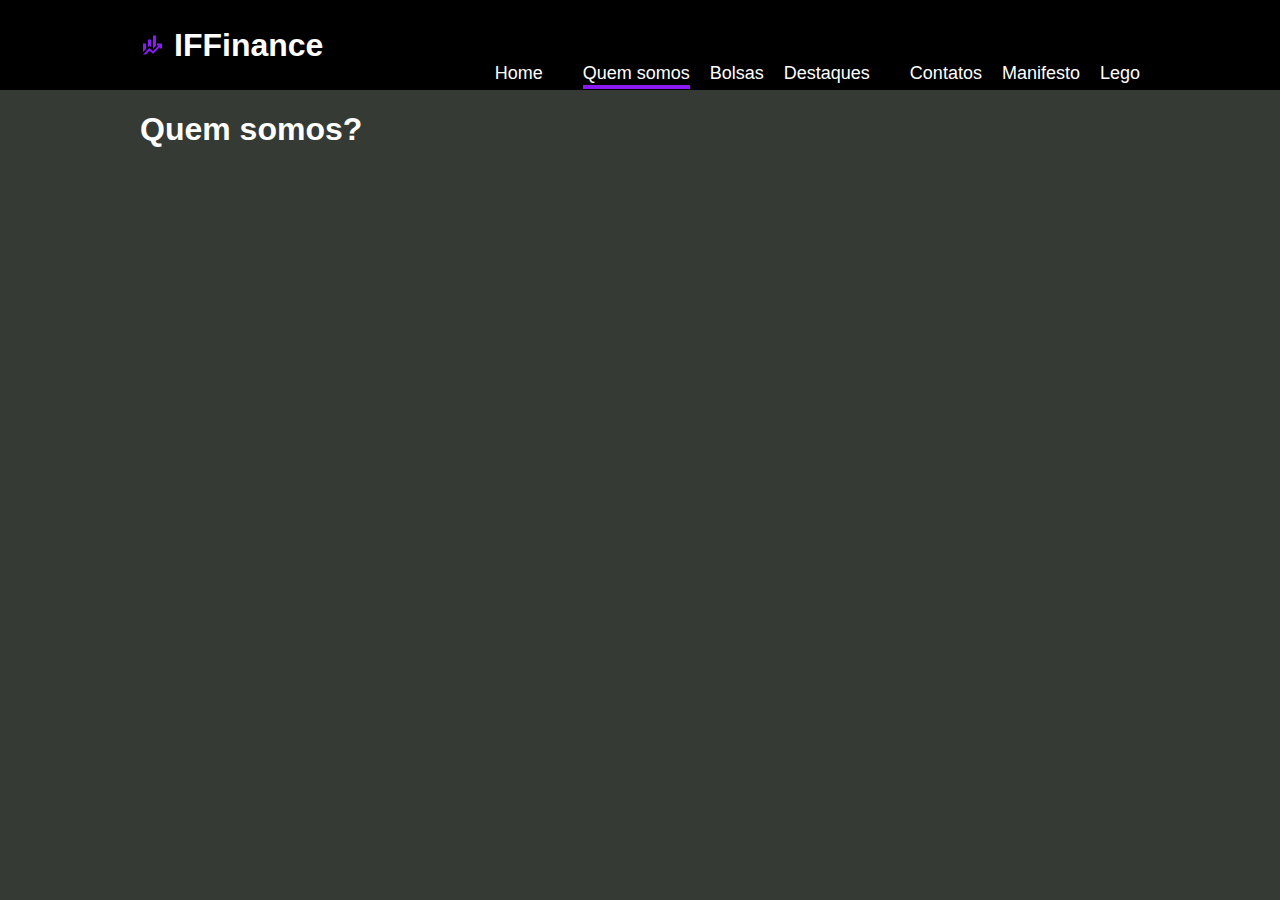
<file: quem_somos.html>
<!DOCTYPE html>
<html lang="pt-BR">

 <head>
    <meta charset="UTF-8">
    <meta name="viewport" content="width=device-width, initial-scale=1.0">  
    <link rel="stylesheet" href="if_finance.css">
    <link rel="stylesheet"
href="https://fonts.googleapis.com/css?family=Allerta+Stencil">
    <style>
        @import url('https://fonts.googleapis.com/css2?family=Comic+Neue:ital,wght@0,300;0,400;0,700;1,300;1,400;1,700&display=swap');
        </style>
        <Title> IF Finances </Title>
 </head>
    <body>  
      
        <style> 
            body {
              font-family: "Sofia", sans-serif;
            
            }
        </style>
    <header>
        <div class="wrapper">
            <div id="logo">
                <a href="./index.html">
                 <img src="./img/logo.svg" alt="Logo IF Finance">
                    <h1>IF</span>Finance</h1>
                </a>
            
                </div>
            <nav>
                <ul>
                    <li><a href="index.html">Home</li>
                        <li><a class="active" href="./quem_somos.html">Quem somos</a></li>
                    <li><a href="./bolsas.html">Bolsas</a></li>
                    <li><a  href="./destaques.html">Destaques</li>
                    <li><a href="./contatos.html">Contatos</a></li>
                    <li><a href="./Manifesto Comunista.html">Manifesto</a></li>
                    <li><a href="./Lego.html">Lego</a></li>
                </ul>
            </nav>
        </div>
    </header> 
<main>

<div class="wrapper">

    <h1>Quem somos?</h1>
    
</div>

</main>










    </body>

</html>
</file>
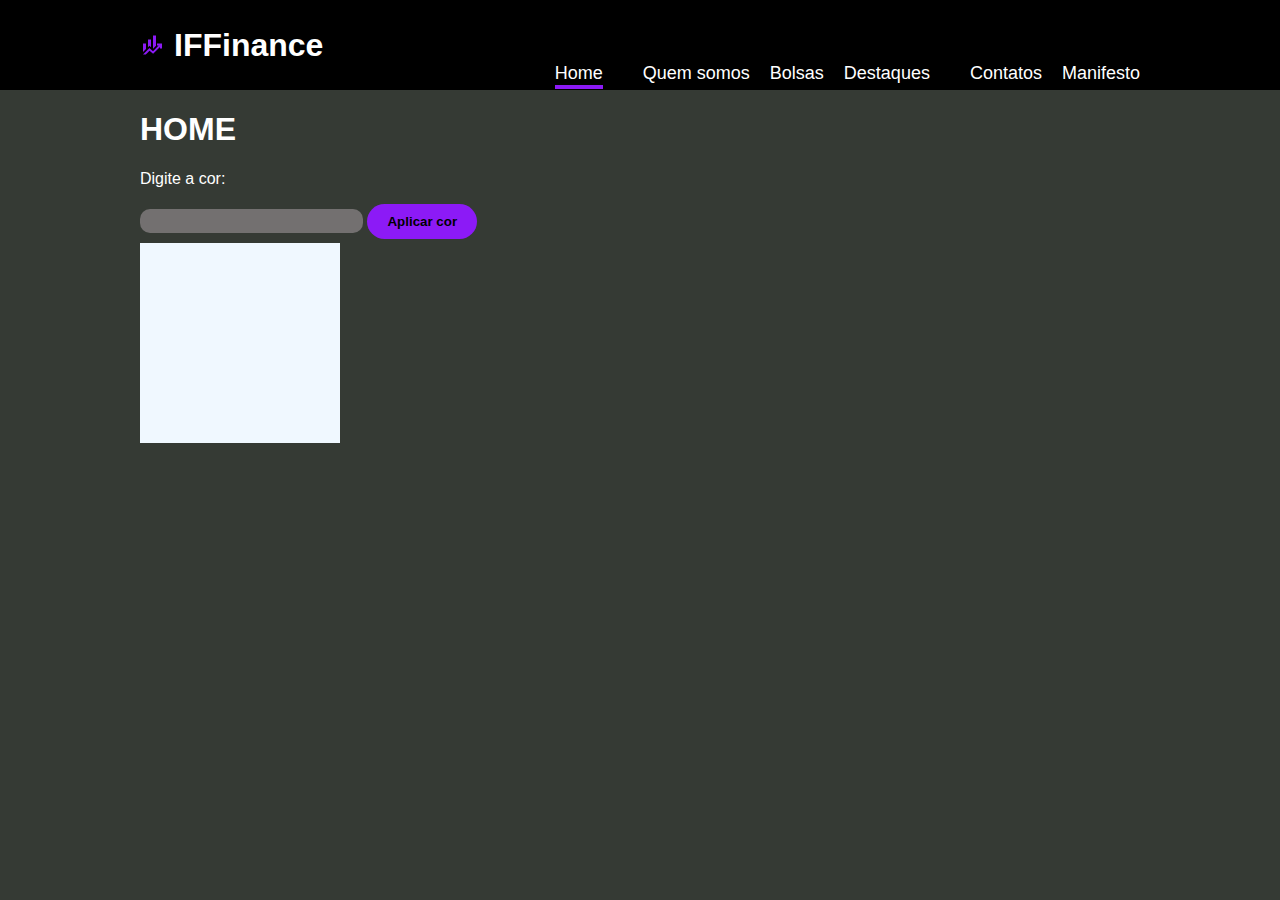
<file: teste1.html>
<!DOCTYPE html>
<html lang="pt-BR">

 <head>
    <meta charset="UTF-8">
    <meta name="viewport" content="width=device-width, initial-scale=1.0">  
    <link rel="stylesheet" href="/if_finance.css">
    <link rel="stylesheet"
href="https://fonts.googleapis.com/css?family=Allerta+Stencil">
    <style>
        @import url('https://fonts.googleapis.com/css2?family=Comic+Neue:ital,wght@0,300;0,400;0,700;1,300;1,400;1,700&display=swap');
        </style>


        <Title> IF Finances </Title>
 </head>
    <body>  
      
        <style> 
            body {
              font-family: "Sofia", sans-serif;
            
            }
        </style>
    <header>
        <div class="wrapper">
            <div id="logo">
                <a href="./index.html">
                 <img src="./img/logo.svg" alt="Logo IF Finance">
                    <h1>IF</span>Finance</h1>
                </a>
            
                </div>
            <nav>
                <ul>
                    <li><a class="active" href="index.html">Home</li>
                        <li><a href="./quem_somos.html">Quem somos</a></li>
                    <li><a href="./bolsas.html">Bolsas</a></li>
                    <li><a href="./destaques.html">Destaques</li>
                    <li><a href="./contatos.html">Contatos</a></li>
                    <li><a href="./Manifesto Comunista.html">Manifesto</a></li>
                </ul>
            </nav>
        </div>
    </header> 
<main>
<div class="wrapper">
    <h1> HOME</h1>

    <p> Digite a cor: </p>
    <input type="text" id="txtInput">

    <button onclick="aplicarCor()"> Aplicar cor</button>

    <div id="resultado" style ="width: 200px; height: 200px; background: aliceblue;"></div>


</div>
</main>

    </body>

    <script>

        const aplicarCor = () => {
            const txtInput = document.getElementById('txtInput')
            const result = document.getElementById('resultado')
            const cor = txtInput.value

            result.style.background = cor

            }
    </script>
</html>
</file>
<file: if_finance.css>
html, body{
    margin: 0;
    padding: 0;
    font-family: 'Fantasy', 'Lucida Sans Unicode', 'Lucida Grande', 'Lucida Sans', Arial, sans-serif;
}


header  {
    height: 90px;
    background-color: #000
}


body {
  background-color: #353a34;
  
   }    

.wrapper{
    width: 1000px;
    margin: 0 auto;
   
}

header .wrapper{
    display: flex;
    justify-content: space-between;
    align-items: center;
    height: 100%;
}


#logo{
    width: 150px;
   
}

#logo a{
    display: flex;
    gap: 10px;
    text-decoration: none;
}

nav{
    
    height: 0px;
    
    
}
nav ul{
display: flex;
list-style-type: none;
padding: 0;
gap: 20px   ;
color: white;
font-size: 18px;

}

#logo h1 {
 margin: 0;
 color: white;

}

header .wrapper{
    display: flex;
    justify-content: space-between;
    align-items: center;
    height: 90px;
}

#logo h1 span{
    color:#8c1af6;
}


nav ul{
    display: flex;
    list-style-type: none;
    padding: 0;
    color: #FFF;
    font-size: 18px;
}


header nav ul li a{
    color: #FFF;
    text-decoration: none;
    padding: 2px 0;
  
    
}


header nav ul li a:hover{
    color: #cdcdcd;
    border-bottom: 2px solid #8c1af6;
}


.active {
    border-bottom: 4px solid #8c1af6;
}

.active:hover {
    border-bottom: 4px solid #8c1af6;
}

main{
    color: #FFF;
}

#manifesto {
background-color: red;
    text-align: justify;
    text-justify: inter-word;
   background-image: url('https://imgur.com/Oeqmfel.jpeg');
   background-repeat: no-repeat;
  color: #ffffff;
   font-style: italic;
}



table {
    
    border-collapse: collapse;
    margin: 5% 5%;
}

th, td {
    padding: 20px;
}

tr:nth-child(even) {
    background-color: #3e3e3e;
}
tr:nth-child(odd) {
    background-color: #5a5a5a;
}

tr:nth-child(1){
    background-color: #3a3a3a;
}

tr:nth-child(2){
    background-color: #2c2c2c;
}

.tb-first-column{
    background-color: #111111;
}

.tb-border-right{
    border-right: 1px solid #5a5a5a;
}

form{
    display: flex;
    flex-direction: column;
    gap: 10px;
    width: 50%;
}

fieldset{
    border: 1px solid #2c2c2c;
    border-radius: 20px;
}

fieldset:first-child{
    display: flex;
    flex-direction: column;
}

input[type=text], input[type=password], select, textarea{
    padding: 3px 8px;
    border-radius: 10px;
    background-color: #737070;
    border: none;
    margin: 5px 0 10px 0;
    color: #FFF;
    font-size: 16px;
}

select{
    width: fit-content;
}

input[type=submit], button{
 
    background-color: #8c1af6;
    border-radius: 20px;
    padding: 10px 20px;
    border: none;
    font-weight: bold;
    cursor: pointer;
}

input[type=submit]:hover, button:hover{
    background-color: #7c16db;
}

#desafio{
    width: 400px;
    height: 400px;
    margin: 0 auto;
    background-color:  rgb(172, 40, 40);
}

.CentralizandoHome{
display: flex;
justify-content: space-between;
align-items: center;

}

.modal{
    background: #0a0a0a9a;
    position: absolute; /*Fica "acima" do restante*/

    top: 0;
    right: 0;
    bottom: 0;
    left: 0;

    display: flex;
    justify-content: center;
    align-items: center;
}

.modal main{
    width: 800px;
    height: 600px;
    background: #303030a1;
    border-radius: 20px;
    padding: 20px;
}

.modal main header{
    background: none;
    height: auto;
}

.modal main h1{
    margin: 0 0 20px 0;
}

.modal main header button{
    background: none;
    color: #FFF;

}

.modal main header button:hover{
    background: #0000008a;
}
</file>
